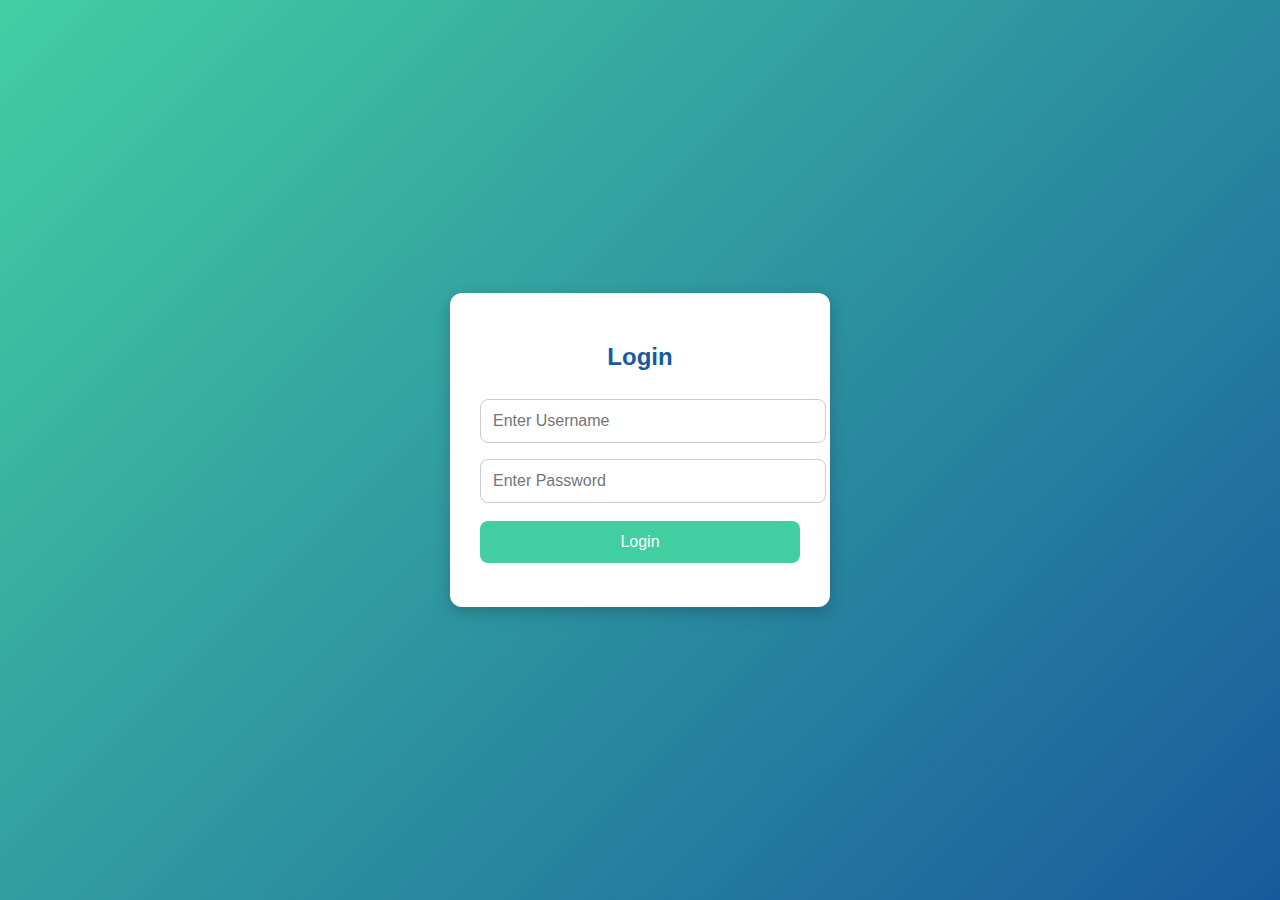
<file: login.html>
<!DOCTYPE html>
<html lang="en">
<head>
  <meta charset="UTF-8">
  <meta name="viewport" content="width=device-width, initial-scale=1.0">
  <title>Login - Uttam Enterprise</title>
  <style>
    body {
      margin: 0;
      font-family: Arial, sans-serif;
      background: linear-gradient(135deg, #43cea2, #185a9d);
      display: flex;
      justify-content: center;
      align-items: center;
      height: 100vh;
    }
    .login-box {
      background: #fff;
      padding: 30px;
      border-radius: 12px;
      box-shadow: 0 5px 15px rgba(0,0,0,0.2);
      width: 320px;
      text-align: center;
    }
    h2 {
      margin-bottom: 20px;
      color: #185a9d;
    }
    input {
      width: 100%;
      padding: 12px;
      margin: 8px 0;
      border: 1px solid #ccc;
      border-radius: 8px;
      font-size: 16px;
    }
    button {
      width: 100%;
      padding: 12px;
      margin-top: 10px;
      background: #43cea2;
      color: white;
      font-size: 16px;
      border: none;
      border-radius: 8px;
      cursor: pointer;
      transition: 0.3s;
    }
    button:hover {
      background: #2a7d63;
    }
    .error {
      color: red;
      margin-top: 10px;
      font-size: 14px;
    }
  </style>
</head>
<body>
  <div class="login-box">
    <h2>Login</h2>
    <input type="text" id="username" placeholder="Enter Username">
    <input type="password" id="password" placeholder="Enter Password">
    <button onclick="login()">Login</button>
    <p class="error" id="error"></p>
  </div>

  <script>
    function login() {
      const user = document.getElementById("username").value;
      const pass = document.getElementById("password").value;
      const error = document.getElementById("error");

      // Demo credentials (later change to PHP + DB)
      if (user === "uttam" && pass === "1234") {
        window.location.href = "index.html"; // redirect to Uttam Enterprise site
      } else {
        error.textContent = "Invalid Username or Password!";
      }
    }
  </script>
</body>
</html>
</file>
